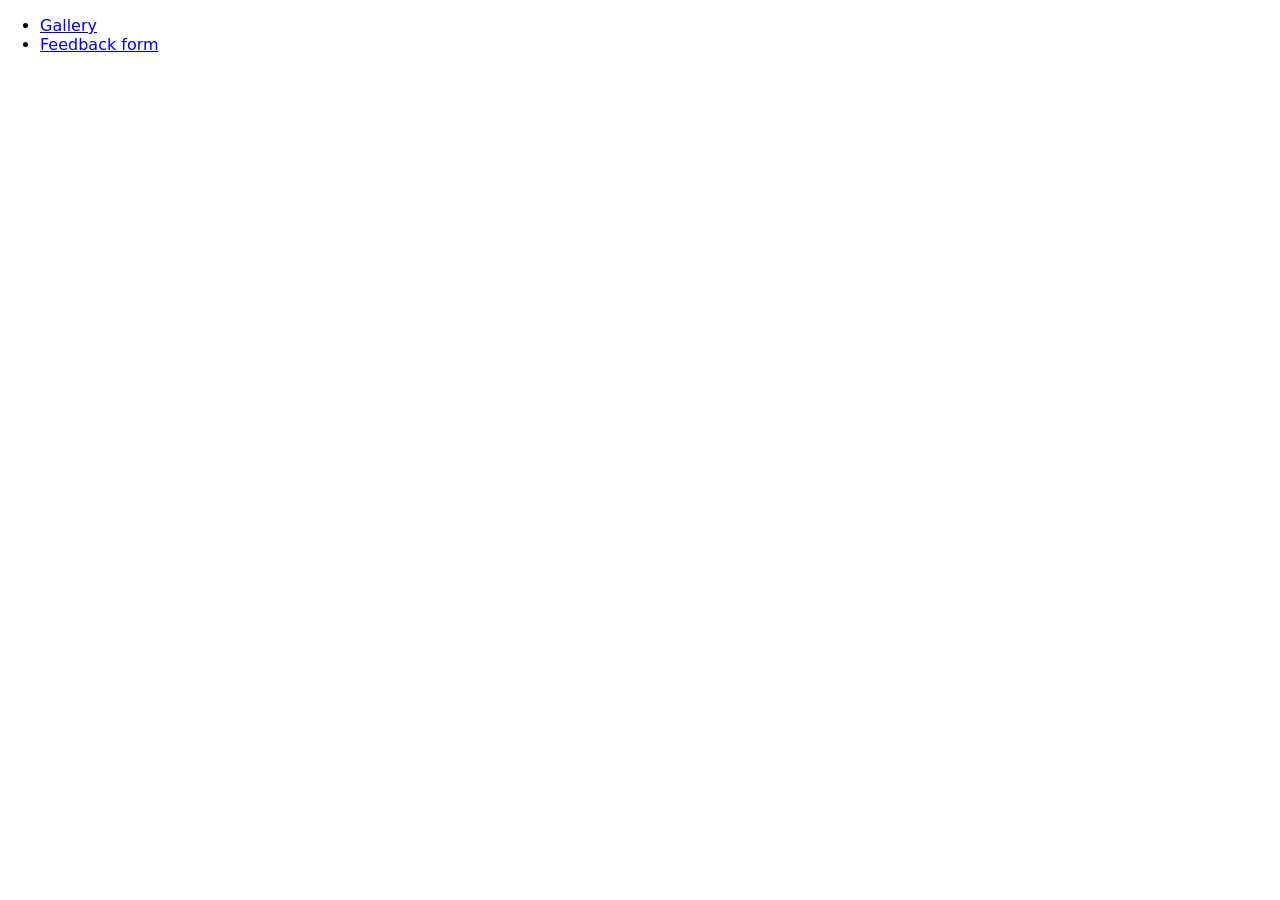
<file: src/index.html>
<!doctype html>
<html lang="en">
  <head>
    <meta charset="UTF-8" />
    <link rel="icon" type="image/svg+xml" href="/favicon.svg" />
    <meta name="viewport" content="width=device-width, initial-scale=1.0" />
    <title>Vanilla App Template</title>
    <link rel="stylesheet" href="./css/styles.css" />
  </head>
  <body>
    <load src="./partials/header.html" icon-path="img/sprite.svg#logo" />

    <main>
      <ul>
        <li><a href="./1-gallery.html">Gallery</a></li>
        <li><a href="./2-form.html">Feedback form</a></li>
      </ul>
    </main>

    <load src="./partials/footer.html" />

    <script type="module" src="./main.js"></script>
  </body>
</html>
</file>
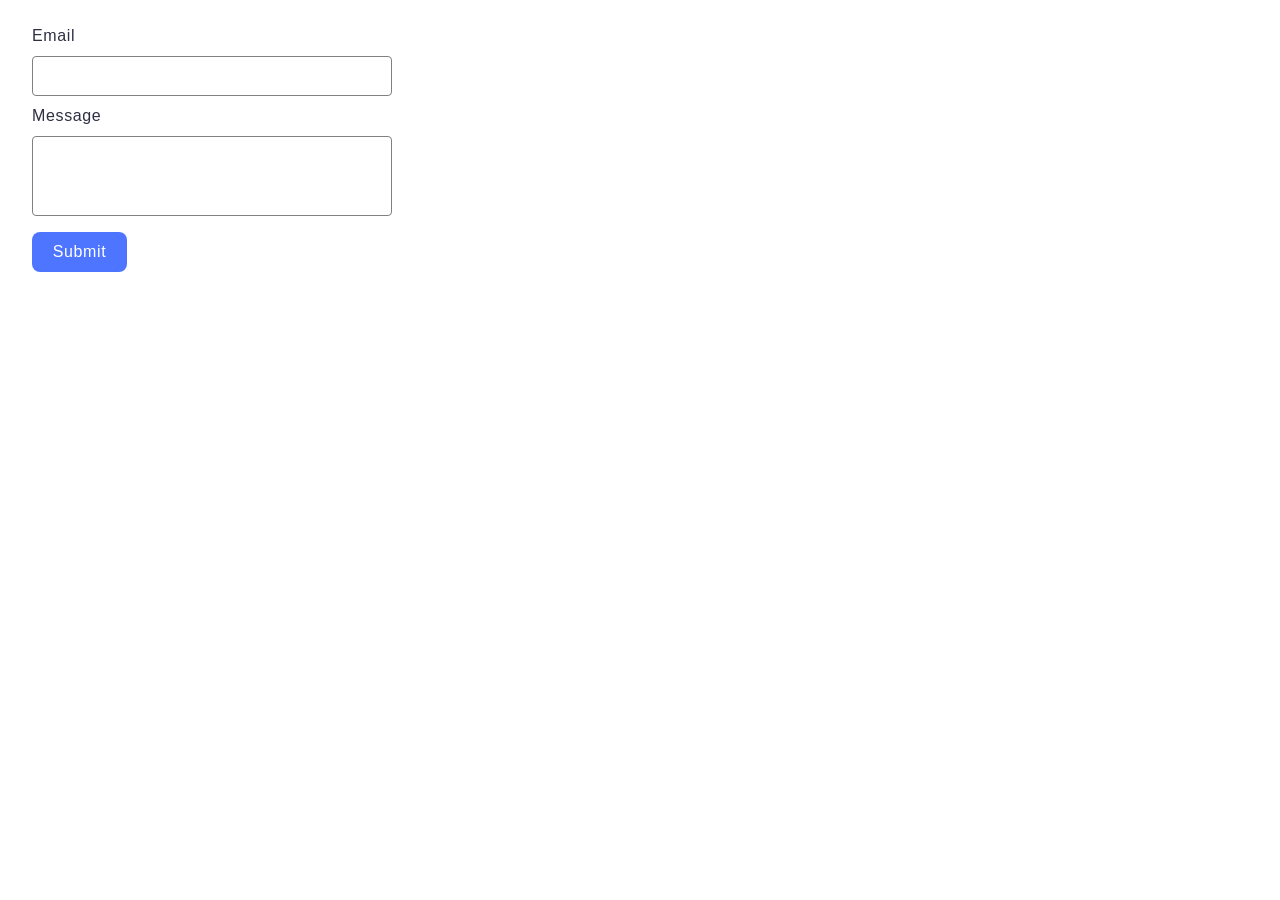
<file: src/2-form.html>
<!doctype html>
<html lang="en">
  <head>
    <meta charset="UTF-8" />
    <meta name="viewport" content="width=device-width, initial-scale=1.0" />
    <title>Feedback form</title>
    <link rel="stylesheet" href="./css/2-form.css" />
  </head>

  <body>
    <form class="feedback-form" autocomplete="off">
      <label>
        Email
        <input type="email" name="email" autofocus />
      </label>

      <label>
        Message
        <textarea name="message" rows="8"></textarea>
      </label>

      <button type="submit">Submit</button>
    </form>

    <script type="module" src="./js/2-form.js"></script>
  </body>
</html>
</file>
<file: src/css/styles.css>
*,
*::before,
*::after {
  box-sizing: border-box;
}

body {
  margin: 0;
  font-family: system-ui, sans-serif;
}
</file>
<file: src/css/2-form.css>
.feedback-form {
  display: flex;
  flex-direction: column;
  gap: 8px;
  width: 360px;
  margin: 24px;
}

.feedback-form label {
  display: flex;
  flex-direction: column;
  gap: 8px;

  font-family: Montserrat, sans-serif;
  font-size: 16px;
  line-height: 1.5;
  letter-spacing: 0.04em;
  color: #2e2f42;
}

.feedback-form input,
.feedback-form textarea {
  box-sizing: border-box;
  width: 360px;
  padding: 8px 16px;

  font: inherit;
  color: #2e2f42;

  border: 1px solid #808080;
  border-radius: 4px;
  outline: none;
}

.feedback-form input {
  height: 40px;
}

.feedback-form textarea {
  height: 80px;
  resize: none;
}

.feedback-form input:hover,
.feedback-form textarea:hover {
  border-color: #000;
}

.feedback-form button {
  width: 95px;
  height: 40px;
  margin-top: 8px;

  font-family: Montserrat, sans-serif;
  font-size: 16px;
  font-weight: 500;
  line-height: 1.5;
  letter-spacing: 0.04em;
  color: #fff;

  background-color: #4e75ff;
  border: none;
  border-radius: 8px;
  cursor: pointer;
}

.feedback-form button:hover {
  background-color: #6c8cff;
}
</file>
